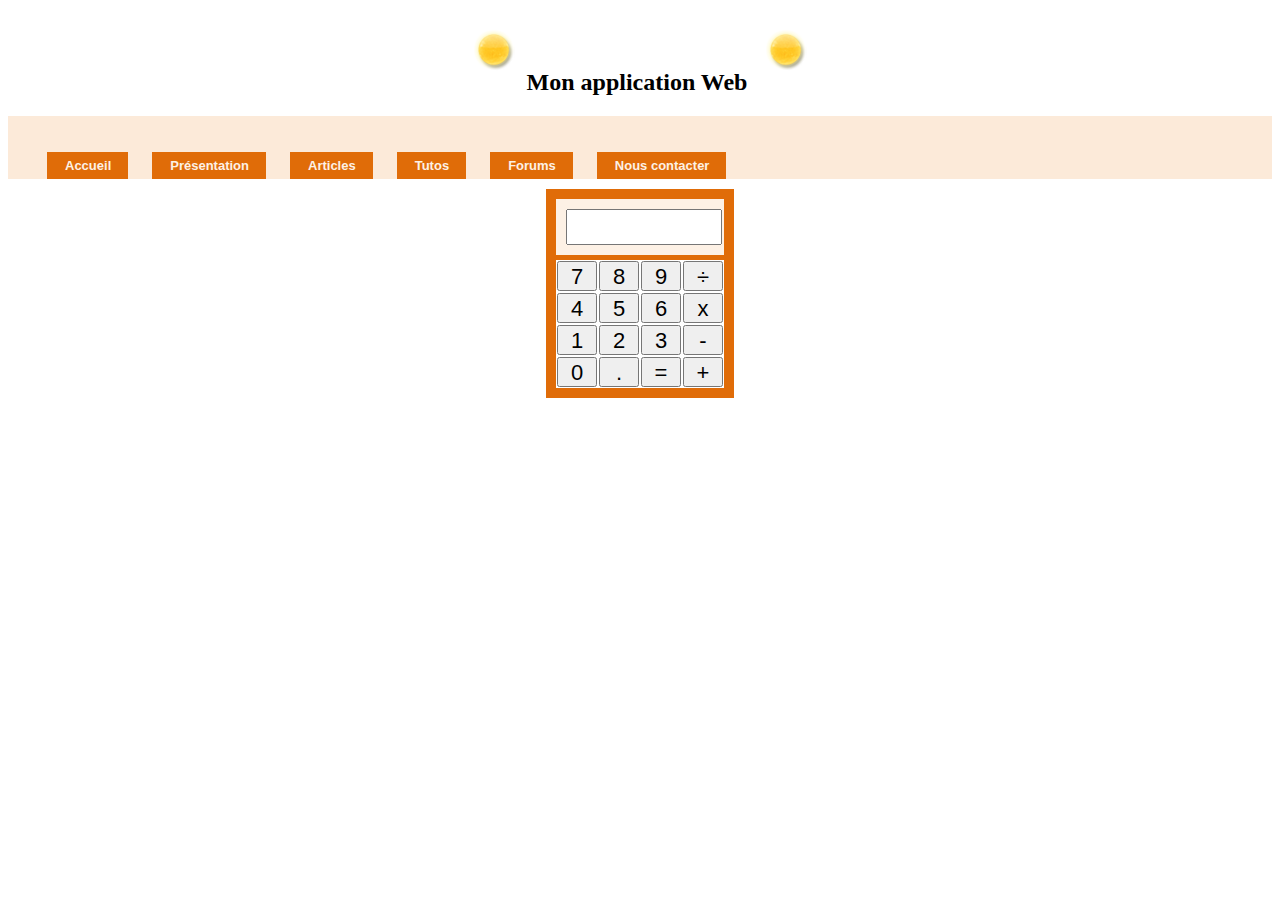
<file: index.html>
<!DOCTYPE html PUBLIC "..//W3C//DTD XHTML 1.1//EN" 
"http://www.w3.org/TR/xhtml11/DTD/xhtml11.dtd"> 
<html xmlns="http://www.w3.org/1999/xhtml" xml:lang="fr"> 
<head> 
<meta http-equiv="Content-Type" content="text/html; charset=iso-8859-1" /> 
<meta name="author" content="SIO2" /> 
<meta name="keywords" content="Mon Appli Web" /> 
<meta name="description" content="Appli Web pour le TP Git" /> 
<meta name="date" content="2012-12-22T08:30:45+01:00" /> 
<!-- <link rel="shortcut icon" type="image/x-icon" href="monIcon.ico" /> --> 
<title>Mon application Web</title> 
<body> 
  <div id="monEntete"> 
  <h2><img src="soleil.png" alt="logo du site" />Mon application Web 
            <img src="soleil.png" alt="logo du site" /></h2> 
  </div> 

<link rel="stylesheet" href="monCSS.css">
<script src="monScript.js" type="text/javascript"></script>
</head> 
 
<div id="maDivMenu"> 
   <ul id="monMenu"> 
     <li><a href="index.html" title="Accueil" class="current">Accueil</a></li> 
     <li><a href="index.html" title="Presentation" class="current">Pr�sentation</a></li> 
     <li><a href="index.html" title="Articles" class="current">Articles</a></li> 
     <li><a href="index.html" title="Tutos" class="current">Tutos</a></li> 
      <li><a href="index.html" title="Forums" class="current">Forums</a></li> 
      <li><a href="index.html" title="Nous contacter" class="current">Nous contacter</a></li> 
   </ul> 
</div> 

<form name="maCalculette" action="" onSubmit="affResult();return false;"> 
<div id="contenuPage"> 
  <table class="calc"> 
  <tr> 
      <td colspan="4" class="ecran"> 
      <input type="text" name="ecran" class="ecran" /> 
      </td> 
  </tr> 
  <tr> 
    <td classe="boutons"><input type="button" class="unBouton" value="7" onClick="touche('7')" /></td> 
    <td classe="boutons"><input type="button" class="unBouton" value="8" onClick="touche('8')" /></td> 
    <td classe="boutons"><input type="button" class="unBouton" value="9" onClick="touche('9')" /></td>
	  <td classe="boutons"><input type="button" class="unBouton" value="&divide;" onClick="touche('/')" /></td> 
  </tr> 
  <tr> 
    <td classe="boutons"><input type="button" class="unBouton" value="4" onClick="touche('4')" /></td> 
    <td classe="boutons"><input type="button" class="unBouton" value="5" onClick="touche('5')" /></td> 
    <td classe="boutons"><input type="button" class="unBouton" value="6" onClick="touche('6')" /></td> 
    <td classe="boutons"><input type="button" class="unBouton" value="x" onClick="touche('*')" /></td> 
  </tr> 
  <tr> 
    <td classe="boutons"><input type="button" class="unBouton" value="1" onClick="touche('1')" /></td> 
    <td classe="boutons"><input type="button" class="unBouton" value="2" onClick="touche('2')" /></td> 
    <td classe="boutons"><input type="button" class="unBouton" value="3" onClick="touche('3')" /></td> 
    <td classe="boutons"><input type="button" class="unBouton" value="-" onClick="touche('-')" /></td> 
  </tr> 
  <tr> 
    <td classe="boutons"><input type="button" class="unBouton" value="0" onClick="touche('0')" /></td> 
    <td classe="boutons"><input type="button" class="unBouton" value="." onClick="touche('.')" /></td> 
    <td classe="boutons"><input type="button" class="unBouton" value="=" onClick="affResult()" /></td> 
    <td classe="boutons"><input type="button" class="unBouton" value="+" onClick="touche('+')" /></td> 
  </tr> 
       </table> 
   </div> 
</form> 
</body>
</file>
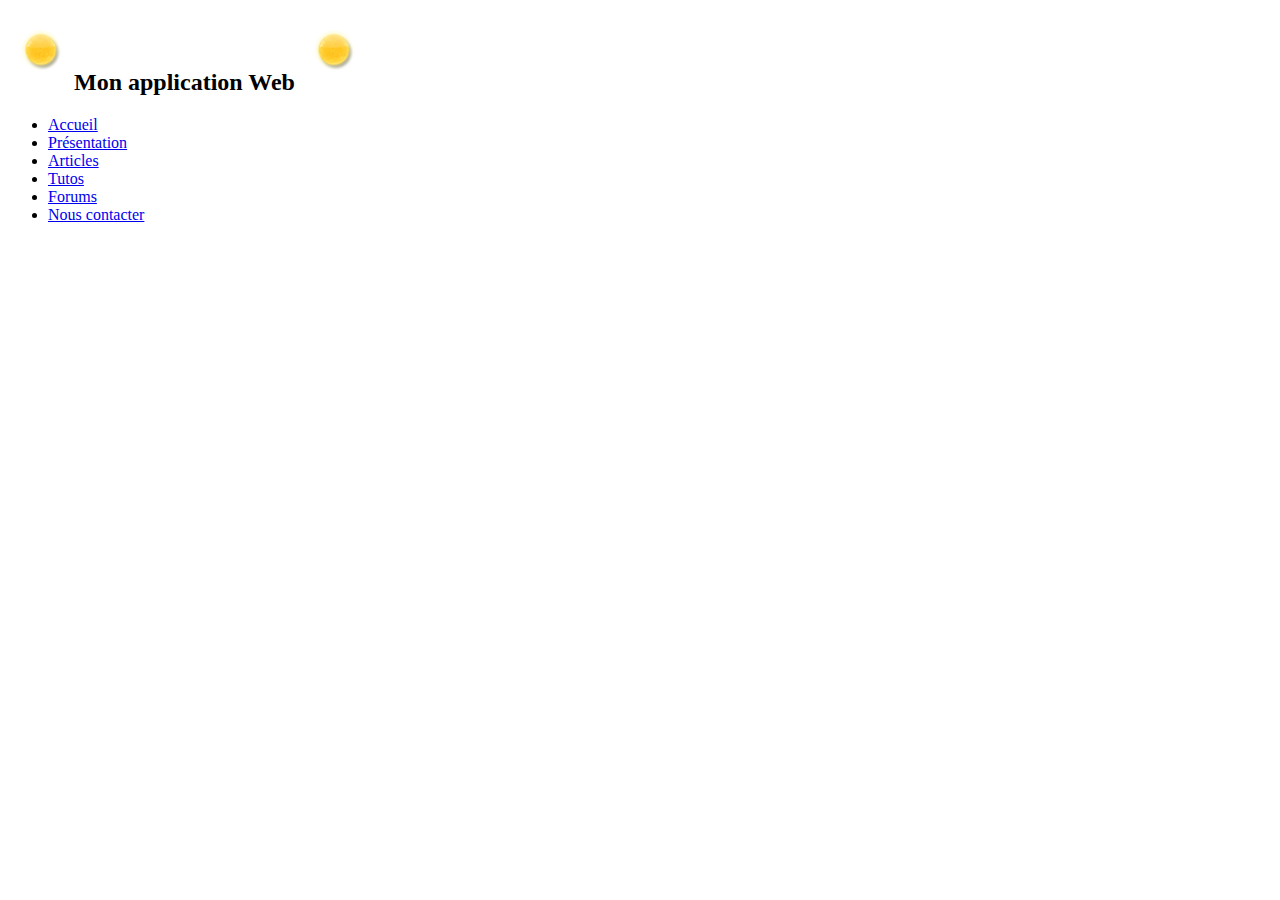
<file: header.html>
<!DOCTYPE html PUBLIC "..//W3C//DTD XHTML 1.1//EN" 
"http://www.w3.org/TR/xhtml11/DTD/xhtml11.dtd"> 
<html xmlns="http://www.w3.org/1999/xhtml" xml:lang="fr"> 
<head> 
<meta http-equiv="Content-Type" content="text/html; charset=iso-8859-1" /> 
<meta name="author" content="SIO2" /> 
<meta name="keywords" content="Mon Appli Web" /> 
<meta name="description" content="Appli Web pour le TP Git" /> 
<meta name="date" content="2012-12-22T08:30:45+01:00" /> 
<!-- <link rel="shortcut icon" type="image/x-icon" href="monIcon.ico" /> --> 
<title>Mon application Web</title> 
<body> 
  <div id="monEntete"> 
  <h2><img src="soleil.png" alt="logo du site" />Mon application Web 
            <img src="soleil.png" alt="logo du site" /></h2> 
  </div> 

<div id="maDivMenu"> 
   <ul id="monMenu"> 
     <li><a href="index.html" title="Accueil" class="current">Accueil</a></li> 
     <li><a href="index.html" title="Presentation" class="current">Pr�sentation</a></li> 
     <li><a href="index.html" title="Articles" class="current">Articles</a></li> 
     <li><a href="index.html" title="Tutos" class="current">Tutos</a></li> 
      <li><a href="index.html" title="Forums" class="current">Forums</a></li> 
      <li><a href="index.html" title="Nous contacter" class="current">Nous contacter</a></li> 
   </ul> 
</div>
</file>
<file: monCSS.css>
#monEntete{
width:100%;
text-align:center;
margin:auto;
} 
#maDivMenu{
padding:25px 15px 0 15px;
background:#fcead9;
} 
ul#monMenu{
list-style-type:none;
width:100%;position:relative;
height:27px;
font-family:"Trebuchet MS",Arial,sans-serif;
font-size:13px;
font-weight:bold;
margin:0;
padding:11px 0 0 0;
} 
ul#monMenu li{
display:block;
float:left;
margin:0 0 0 24px;
height:27px;
} 
ul#monMenu li.left{margin:0;} 
ul#monMenu li a{
display:block;
float:left;
color:#e06c08;
background:#fdf1e5;
line-height:27px;
text-decoration:none;
padding:0 17px 0 18px;
height:27px;
} 
ul#monMenu li a.right{padding-right:19px;} 
ul#monMenu li a:hover{color:#fdf1e5;background:#e06c08;} 
ul#monMenu li a.current{color:#fdf1e5;background:#e06c08;} 
ul#monMenu li a.current:hover{color:#fdf1e5;background:#e06c08;}
#contenuPage {width:100%;margin-top:10px;} 
table.calc {
width:20px;
height:150px;
margin:auto;
border-spacing:0;
border:10px solid #e06c08;
} 
table.calc td.ecran {
padding:10px;
background-color:#fdf1e5;
border-bottom:5px solid #e06c08;
} 
table.calc td.boutons {
padding:10px;
background-color:#fdf1e5;
border:0px;
} 
input.unBouton {
width:40px;
height:30px;
text-align:center;
font-family:System, sans-serif; 
font-size:22px;
} 
input.ecran {
width:100%;
height:30px;
text-align:right;
font-family:System, sans-serif; 
font-size:25px;
}
</file>
